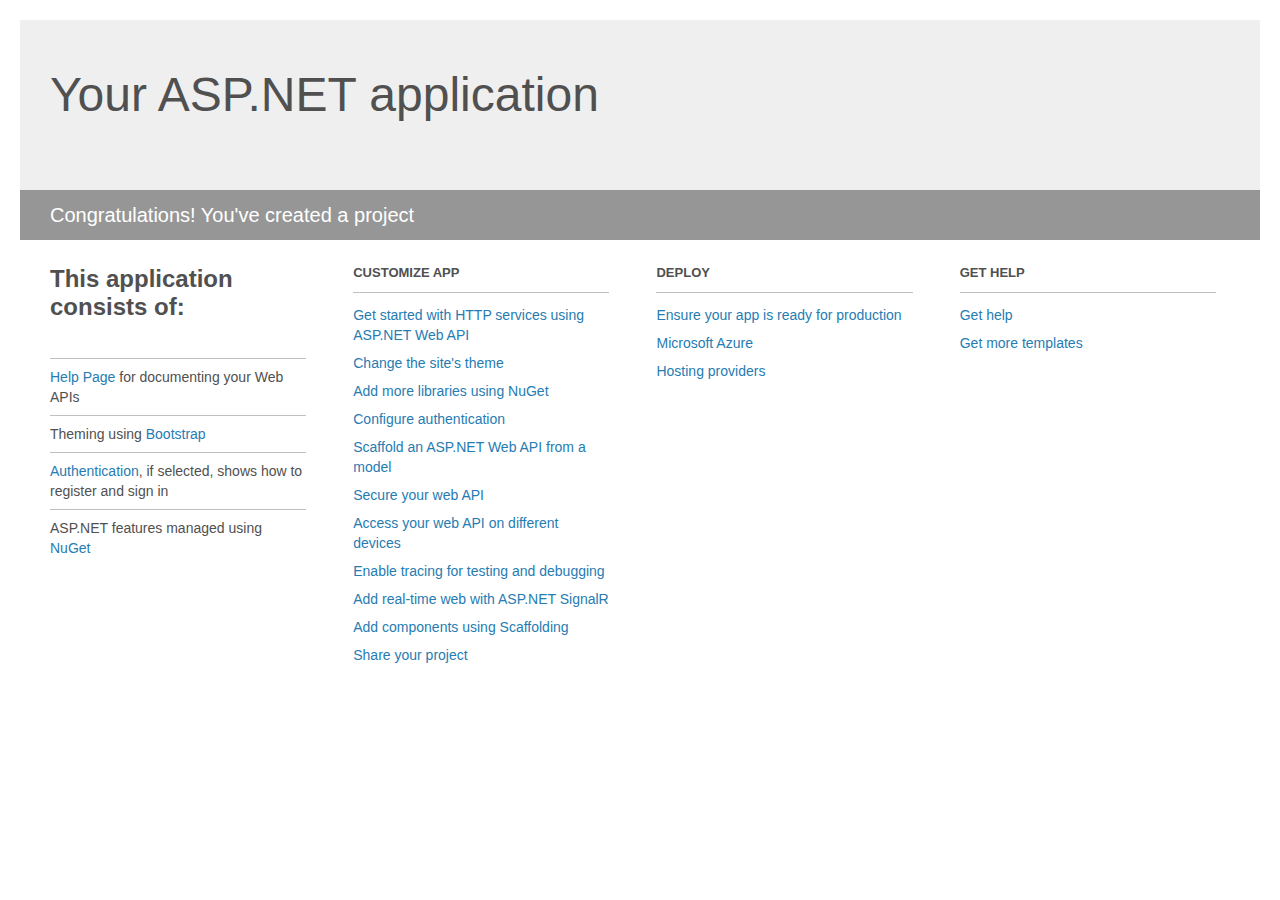
<file: MMA1/Project_Readme.html>
﻿<!DOCTYPE html>
<html lang="en">
<head>
    <meta charset="utf-8" />
    <title>Your ASP.NET application</title>
    <style>
        body {
            background: #fff;
            color: #505050;
            font: 14px 'Segoe UI', tahoma, arial, helvetica, sans-serif;
            margin: 20px;
            padding: 0;
        }

        #header {
            background: #efefef;
            padding: 0;
        }

        h1 {
            font-size: 48px;
            font-weight: normal;
            margin: 0;
            padding: 0 30px;
            line-height: 150px;
        }

        p {
            font-size: 20px;
            color: #fff;
            background: #969696;
            padding: 0 30px;
            line-height: 50px;
        }

        #main {
            padding: 5px 30px;
        }

        .section {
            width: 21.7%;
            float: left;
            margin: 0 0 0 4%;
        }

            .section h2 {
                font-size: 13px;
                text-transform: uppercase;
                margin: 0;
                border-bottom: 1px solid silver;
                padding-bottom: 12px;
                margin-bottom: 8px;
            }

            .section.first {
                margin-left: 0;
            }

                .section.first h2 {
                    font-size: 24px;
                    text-transform: none;
                    margin-bottom: 25px;
                    border: none;
                }

                .section.first li {
                    border-top: 1px solid silver;
                    padding: 8px 0;
                }

            .section.last {
                margin-right: 0;
            }

        ul {
            list-style: none;
            padding: 0;
            margin: 0;
            line-height: 20px;
        }

        li {
            padding: 4px 0;
        }

        a {
            color: #267cb2;
            text-decoration: none;
        }

            a:hover {
                text-decoration: underline;
            }
    </style>
</head>
<body>

    <div id="header">
        <h1>Your ASP.NET application</h1>
        <p>Congratulations! You've created a project</p>
    </div>

    <div id="main">
        <div class="section first">
            <h2>This application consists of:</h2>
            <ul>
                <li><a href="http://go.microsoft.com/fwlink/?LinkID=615543">Help Page</a> for documenting your Web APIs</li>
                <li>Theming using <a href="http://go.microsoft.com/fwlink/?LinkID=615519">Bootstrap</a></li>
                <li><a href="http://go.microsoft.com/fwlink/?LinkID=320957">Authentication</a>, if selected, shows how to register and sign in</li>
                <li>ASP.NET features managed using <a href="http://go.microsoft.com/fwlink/?LinkID=320958">NuGet</a></li>
            </ul>
        </div>

        <div class="section">
            <h2>Customize app</h2>
            <ul>
                <li><a href="http://go.microsoft.com/fwlink/?LinkID=320959">Get started with HTTP services using ASP.NET Web API</a></li>
                <li><a href="http://go.microsoft.com/fwlink/?LinkID=320960">Change the site's theme</a></li>
                <li><a href="http://go.microsoft.com/fwlink/?LinkID=320961">Add more libraries using NuGet</a></li>
                <li><a href="http://go.microsoft.com/fwlink/?LinkID=320962">Configure authentication</a></li>
                <li><a href="http://go.microsoft.com/fwlink/?LinkID=320963">Scaffold an ASP.NET Web API from a model</a></li>
                <li><a href="http://go.microsoft.com/fwlink/?LinkID=615545">Secure your web API</a></li>
                <li><a href="http://go.microsoft.com/fwlink/?LinkID=615544">Access your web API on different devices</a></li>
                <li><a href="http://go.microsoft.com/fwlink/?LinkID=615546">Enable tracing for testing and debugging</a></li>
                <li><a href="http://go.microsoft.com/fwlink/?LinkID=615530">Add real-time web with ASP.NET SignalR</a></li>
                <li><a href="http://go.microsoft.com/fwlink/?LinkID=615531">Add components using Scaffolding</a></li>
                <li><a href="http://go.microsoft.com/fwlink/?LinkID=615533">Share your project</a></li>
            </ul>
        </div>

        <div class="section">
            <h2>Deploy</h2>
            <ul>
                <li><a href="http://go.microsoft.com/fwlink/?LinkID=615534">Ensure your app is ready for production</a></li>
                <li><a href="http://go.microsoft.com/fwlink/?LinkID=615535">Microsoft Azure</a></li>
                <li><a href="http://go.microsoft.com/fwlink/?LinkID=615536">Hosting providers</a></li>
            </ul>
        </div>

        <div class="section last">
            <h2>Get help</h2>
            <ul>
                <li><a href="http://go.microsoft.com/fwlink/?LinkID=615537">Get help</a></li>
                <li><a href="http://go.microsoft.com/fwlink/?LinkID=615538">Get more templates</a></li>
            </ul>
        </div>
    </div>
</body>
</html>
</file>
